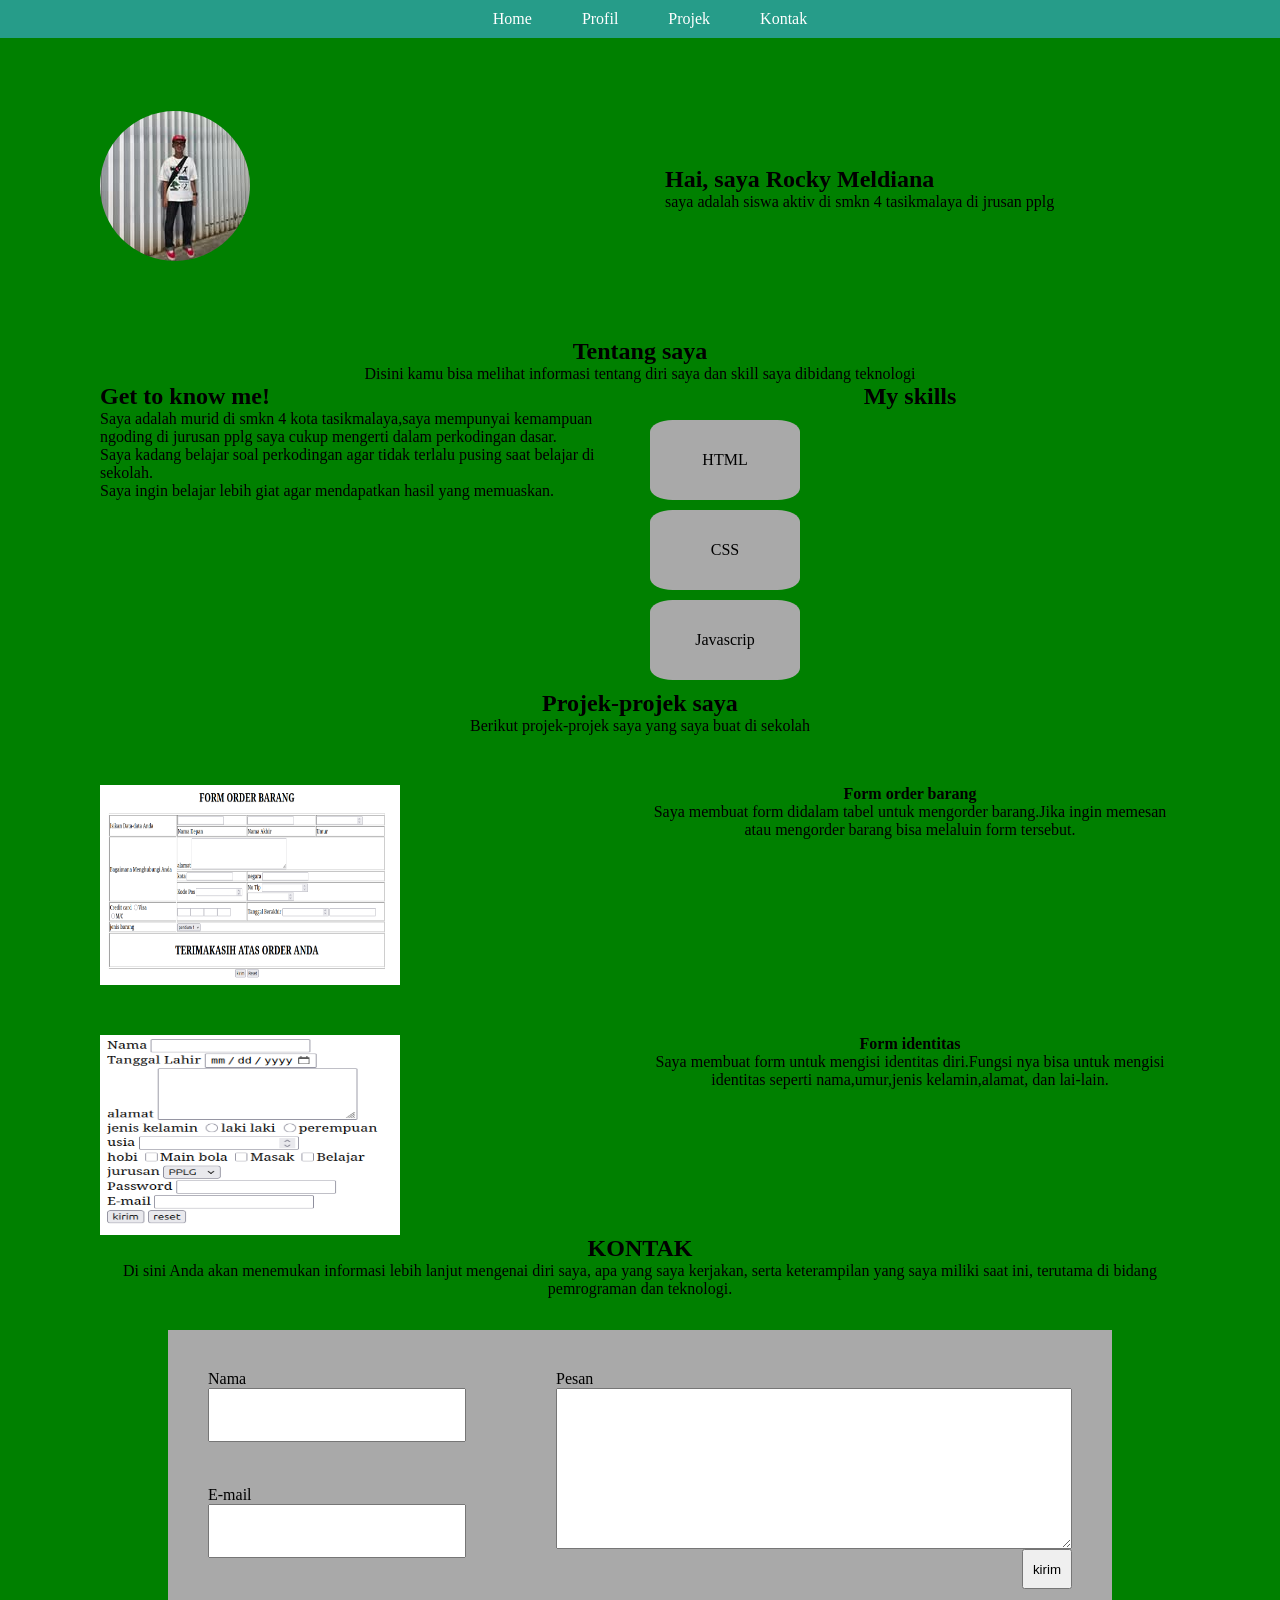
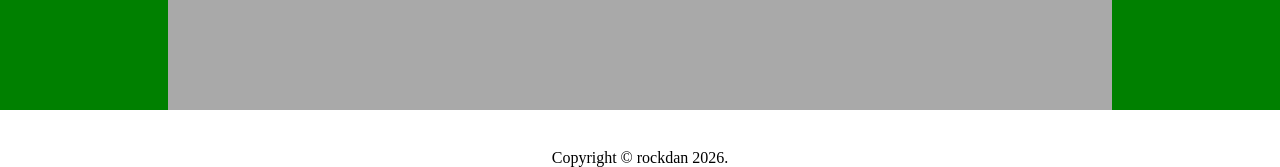
<file: index.html>
<!DOCTYPE html>
<html lang="en">
<head>
    <meta charset="UTF-8">
    <meta name="viewport" content="width=device-width, initial-scale=1.0">
    <title>Document</title>
    <link rel="stylesheet" href="gaya3.css">
</head>
<body>
    <div class="container">
        <header>
            <nav>
                <ul>
                    <li><a href="#home">Home</a></li>
                    <li><a href="#profil">Profil</a></li>
                    <li><a href="#projek">Projek</a></li>
                    <li><a href="#kontak">Kontak</a></li>
                </ul>
            </nav>
        </header>
            <section id="home" class="home">
                <div class="foto">
                   <img src="rocky.jpg" alt="">
                </div>
                <div class="tentang">
                    <h1>Hai, saya Rocky Meldiana</h1>
                    saya adalah siswa aktiv di smkn 4 tasikmalaya di jrusan pplg
                </div>
            </section>
            <section id="profil" class="profil">
                <div class="profilsaya">
                   <h1>Tentang saya</h1>
                  <p>Disini kamu bisa melihat informasi tentang diri saya dan skill saya dibidang teknologi</p>
                </div>
                <div class="tentang2">
                        
                   <div class="detail saya">
                    <h2>Get to know me!</h2>
                    <p>Saya adalah murid di smkn 4 kota tasikmalaya,saya mempunyai kemampuan ngoding di jurusan pplg saya cukup mengerti dalam perkodingan dasar.</p>
                    <p>Saya kadang belajar soal perkodingan agar tidak terlalu pusing saat belajar di sekolah.</p>
                    <p>Saya ingin belajar lebih giat agar mendapatkan hasil yang memuaskan.</p>
                   </div> 
                
                <div class="myskills">
                        <h2>My skills</h2>
                        <div class="list">
                        <div class="kotak">HTML</div>
                        <div class="kotak">CSS</div>
                        <div class="kotak">Javascrip</div></div>
                </div>
                </div>
            </div>      
            </section>
            <section id="projek" class="projek">
                <div class="projeksaya">
                    <h2>Projek-projek saya</h2>
                    <p>Berikut projek-projek saya yang saya buat di sekolah</p>
                </div>
                <div class="web">
                    <div class="poto"><img src="order.png" alt="" height="200px" width="300px"></div>
                    <div class="website"><p><h4>Form order barang</h4>Saya membuat form didalam tabel untuk mengorder barang.Jika ingin memesan atau mengorder barang bisa melaluin form tersebut.</p></div>
                </div>
                <div class="web">
                    <div class="poto"><img src="form2.png" alt="" height="200px" width="300px"></div>
                    <div class="website"><p><h4>Form identitas</h4>Saya membuat form untuk mengisi identitas diri.Fungsi nya bisa untuk mengisi identitas seperti nama,umur,jenis kelamin,alamat, dan lai-lain.</p></div>
                </div>
                </div>
            </section>
            <section id="kontak" class="kontak">
                <div class="kontak1">
                  <h2>KONTAK</h2>
                  <p> Di sini Anda akan menemukan informasi lebih lanjut mengenai diri saya, apa yang saya kerjakan, serta keterampilan yang saya miliki saat ini, terutama di bidang pemrograman dan teknologi.</p>
                </div>
                <div>
                    <div class="balok">
                        <div class="formkanan">
                    <label for="nama">Nama</label>
                    <input type="text" name="nama"><br>
                    <label for="E-mail">E-mail</label>
                    <input type="text" name="E-mail"></div>
                    
                    <div class="formkiri">
                        <label for="Pesan">Pesan</label>
                        <textarea name="pesan"></textarea>
                        <input type="submit" value="kirim" name="kirim">
                    </div>
                    </div>
                </div>
            </section>
            <footer>Copyright &copy; rockdan 2026.</footer>
    </div>
</body>
</html>
</file>
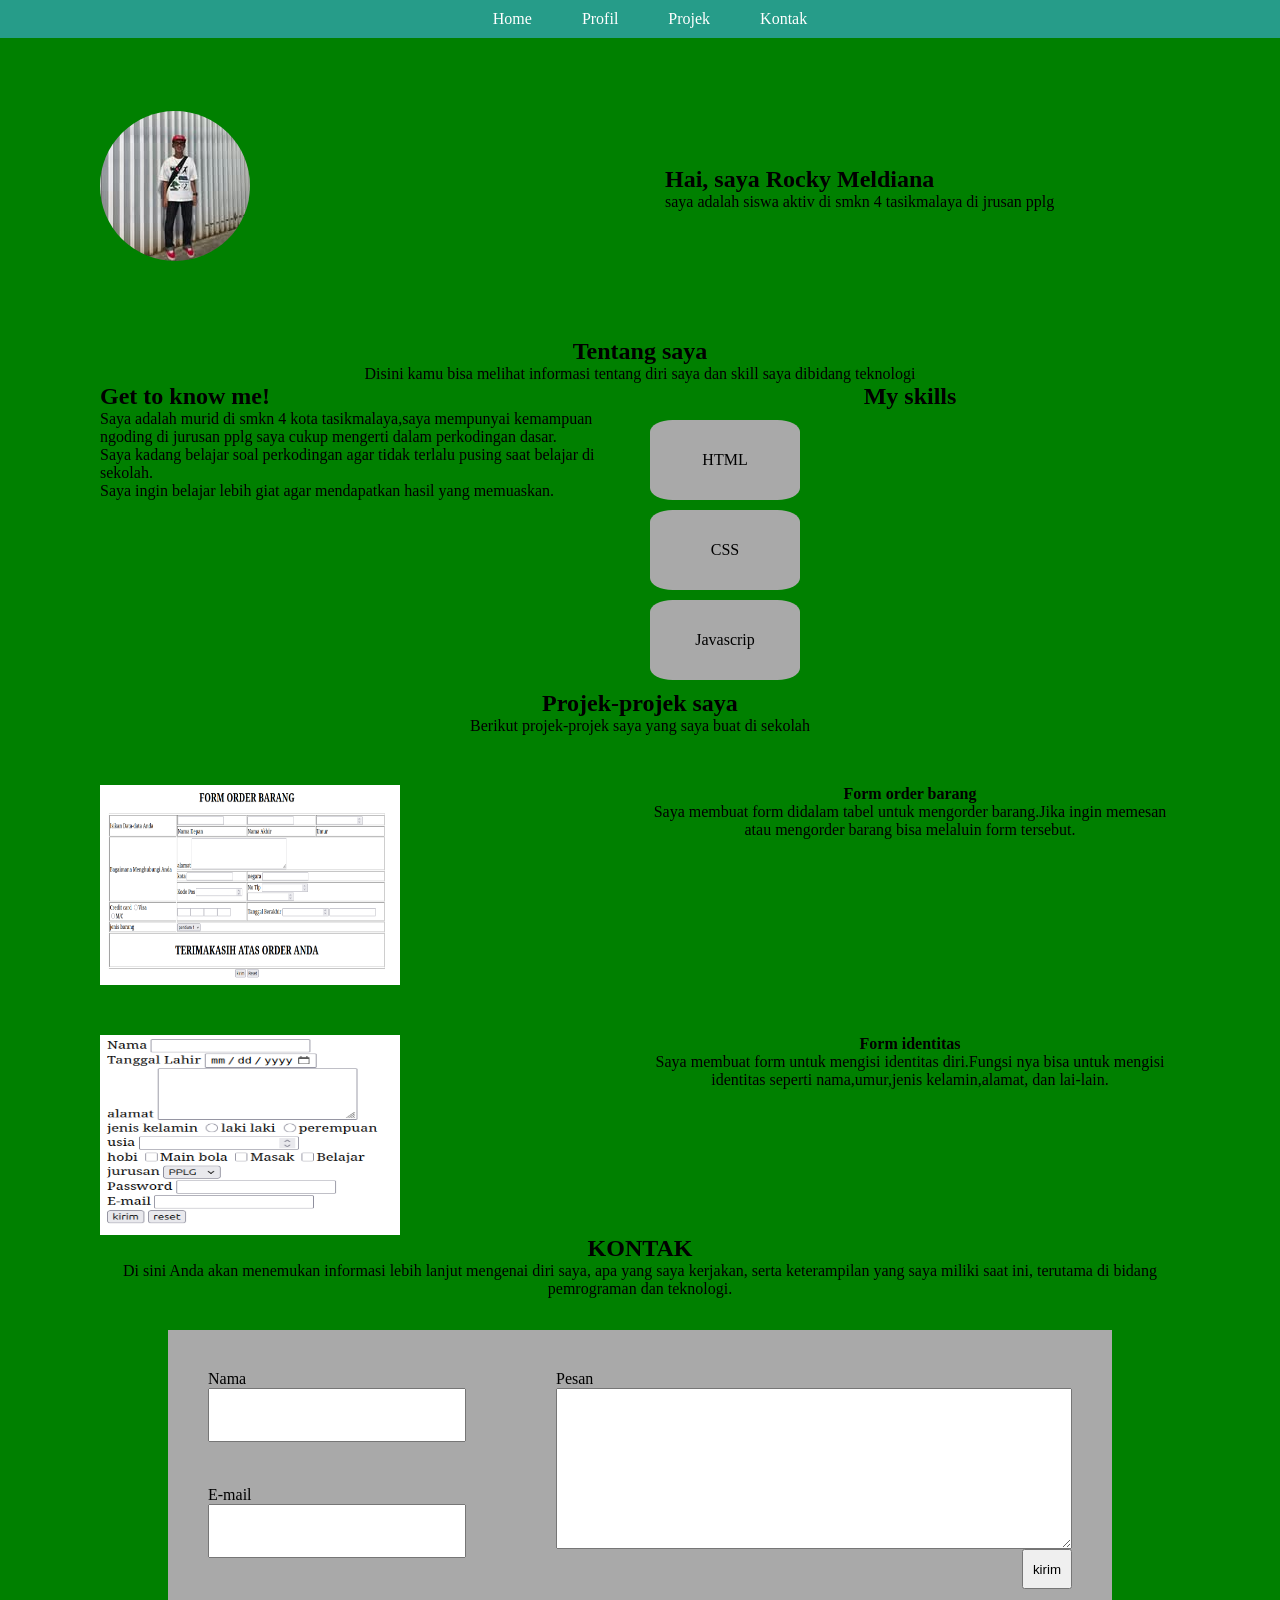
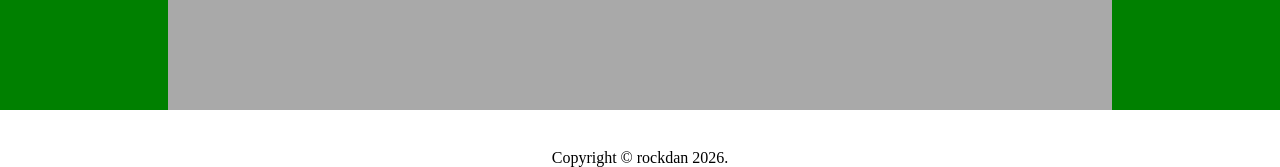
<file: index3.html>
<!DOCTYPE html>
<html lang="en">
<head>
    <meta charset="UTF-8">
    <meta name="viewport" content="width=device-width, initial-scale=1.0">
    <title>Document</title>
    <link rel="stylesheet" href="gaya3.css">
</head>
<body>
    <div class="container">
        <header>
            <nav>
                <ul>
                    <li><a href="#home">Home</a></li>
                    <li><a href="#profil">Profil</a></li>
                    <li><a href="#projek">Projek</a></li>
                    <li><a href="#kontak">Kontak</a></li>
                </ul>
            </nav>
        </header>
            <section id="home" class="home">
                <div class="foto">
                   <img src="rocky.jpg" alt="">
                </div>
                <div class="tentang">
                    <h1>Hai, saya Rocky Meldiana</h1>
                    saya adalah siswa aktiv di smkn 4 tasikmalaya di jrusan pplg
                </div>
            </section>
            <section id="profil" class="profil">
                <div class="profilsaya">
                   <h1>Tentang saya</h1>
                  <p>Disini kamu bisa melihat informasi tentang diri saya dan skill saya dibidang teknologi</p>
                </div>
                <div class="tentang2">
                        
                   <div class="detail saya">
                    <h2>Get to know me!</h2>
                    <p>Saya adalah murid di smkn 4 kota tasikmalaya,saya mempunyai kemampuan ngoding di jurusan pplg saya cukup mengerti dalam perkodingan dasar.</p>
                    <p>Saya kadang belajar soal perkodingan agar tidak terlalu pusing saat belajar di sekolah.</p>
                    <p>Saya ingin belajar lebih giat agar mendapatkan hasil yang memuaskan.</p>
                   </div> 
                
                <div class="myskills">
                        <h2>My skills</h2>
                        <div class="list">
                        <div class="kotak">HTML</div>
                        <div class="kotak">CSS</div>
                        <div class="kotak">Javascrip</div></div>
                </div>
                </div>
            </div>      
            </section>
            <section id="projek" class="projek">
                <div class="projeksaya">
                    <h2>Projek-projek saya</h2>
                    <p>Berikut projek-projek saya yang saya buat di sekolah</p>
                </div>
                <div class="web">
                    <div class="poto"><img src="order.png" alt="" height="200px" width="300px"></div>
                    <div class="website"><p><h4>Form order barang</h4>Saya membuat form didalam tabel untuk mengorder barang.Jika ingin memesan atau mengorder barang bisa melaluin form tersebut.</p></div>
                </div>
                <div class="web">
                    <div class="poto"><img src="form2.png" alt="" height="200px" width="300px"></div>
                    <div class="website"><p><h4>Form identitas</h4>Saya membuat form untuk mengisi identitas diri.Fungsi nya bisa untuk mengisi identitas seperti nama,umur,jenis kelamin,alamat, dan lai-lain.</p></div>
                </div>
                </div>
            </section>
            <section id="kontak" class="kontak">
                <div class="kontak1">
                  <h2>KONTAK</h2>
                  <p> Di sini Anda akan menemukan informasi lebih lanjut mengenai diri saya, apa yang saya kerjakan, serta keterampilan yang saya miliki saat ini, terutama di bidang pemrograman dan teknologi.</p>
                </div>
                <div>
                    <div class="balok">
                        <div class="formkanan">
                    <label for="nama">Nama</label>
                    <input type="text" name="nama"><br>
                    <label for="E-mail">E-mail</label>
                    <input type="text" name="E-mail"></div>
                    
                    <div class="formkiri">
                        <label for="Pesan">Pesan</label>
                        <textarea name="pesan"></textarea>
                        <input type="submit" value="kirim" name="kirim">
                    </div>
                    </div>
                </div>
            </section>
            <footer>Copyright &copy; rockdan 2026.</footer>
    </div>
</body>
</html>
</file>
<file: gaya3.css>
*{
       margin: 0;
    padding: 0;
}
.container {
    background-color: green;
}
header {
    width: 100%;
    padding: 10px;
    background-color: rgb(38, 156, 137);
}
nav a{
    color: white;
    text-decoration: none;
    display: block;
}
nav ul li a:hover {
    background-color: yellow;
    color: black;
}
nav ul {
    display: flex;
    list-style-type: none;
    align-items: center;
    justify-content: center;
    gap: 50px;
}
section {
    min-height: 300px;
    padding-left: 100px;
    padding-right: 100px;
}
 #home {
    /* background-color: red; */
    display: grid;
    grid-template-columns:1fr 1fr;
    gap: 50px;
    align-items: center;
    justify-content: center;
}
.foto {
    /* background-color: white; */
}
.foto img {
    border-radius: 50%;
}
.tentang {
    /* background-color: black; */
}
footer{
    text-align: center;
}
.profil {
    text-align: center;
}
.tentang2{
    display: grid;
    grid-template-columns: 1fr 1fr;
    text-align: left;
}
.myskills {
    text-align: center;
    justify-content: center;
}005A9C
.list{
    display: flex;
    margin-top: 10px;
    gap: 10ox;
    padding: 50px;
}
.kotak{
    margin: 10px;
    height: 80px;
    width: 150px;
    border-radius: 15%;
    background-color: darkgray;
    justify-content: center;
    align-items: center;
    display: flex;
}
.projek{
    background-color: green;
    text-align: center;
    
    display: flex;
    flex-direction: column;
    justify-content: center;
}
.poto {
    background-color: darkgray;
    width: 300px;
    height: 200px;
    grid-template-columns: 1fr 1fr;
    
}
.web {
    text-align: center;
    display: grid;
    grid-template-columns: 1fr 1fr;
    justify-content: center;
    margin-top: 50px;
}
.kontak {
    background-color: green;
    margin-bottom: 3%;
}
.kontak1 {
    text-align: center;
    margin-bottom: 3%;
}
.balok {
    width: 80%;
    height: 300px;
    background-color: darkgray;
    margin: 0 auto;
    padding: 40px;
    grid-template-columns: 1fr 2fr;
    display: grid;
    gap: 90px;
}
.formkanan, .formkiri {
   display: flex;
   flex-direction: column;
}
textarea {
    height: 159px;
    width: 555-=px;

}
input[type=text]{
    height: 50px;
    margin-bottom: 10%;
}
.balok input[type=submit] {
    height: 40px;
    width: 50px;
    align-self: flex-end;
}
footer {
    text-align: center;
}
</file>
